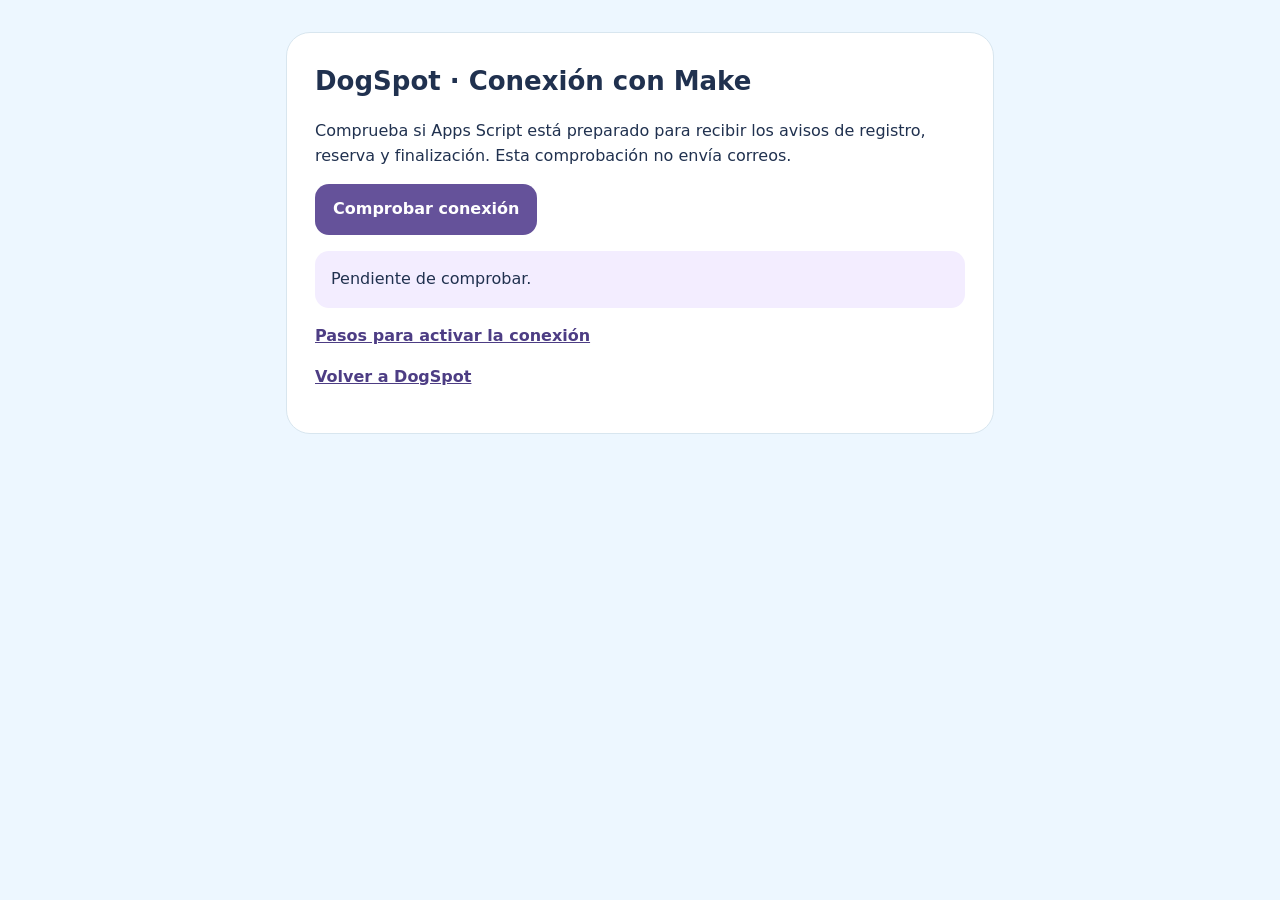
<file: conexion-make.html>
<!doctype html>
<html lang="es"><head><meta charset="utf-8"><meta name="viewport" content="width=device-width,initial-scale=1"><meta name="robots" content="noindex,nofollow"><title>DogSpot · Conexión con Make</title>
<style>body{font:16px/1.55 system-ui,sans-serif;background:#edf7ff;color:#20314f;margin:0;padding:32px 18px}main{max-width:650px;margin:auto;background:white;border:1px solid #d8e6ef;border-radius:24px;padding:28px}h1{font-size:26px;margin-top:0}button,a{font:inherit;font-weight:700}button{border:0;border-radius:14px;background:#65529a;color:white;padding:13px 18px;cursor:pointer}button:disabled{opacity:.6}#status{white-space:pre-line;background:#f3edff;padding:16px;border-radius:14px}a{color:#4d3d84}</style></head>
<body><main><h1>DogSpot · Conexión con Make</h1><p>Comprueba si Apps Script está preparado para recibir los avisos de registro, reserva y finalización. Esta comprobación no envía correos.</p><button id="check">Comprobar conexión</button><p id="status" role="status">Pendiente de comprobar.</p><p><a href="./MAKE_CONEXION.md">Pasos para activar la conexión</a></p><p><a href="./">Volver a DogSpot</a></p></main>
<script type="module">
import {getMakeRelay} from './dogspot-make.mjs';
const button=document.getElementById('check'),status=document.getElementById('status');
button.onclick=async()=>{
 button.disabled=true;status.textContent='Comprobando el puente de Apps Script…';
 try{
  const response=await fetch('./email-config.json',{cache:'no-store'});if(!response.ok)throw Error('config');
  const config=await response.json(),relay=getMakeRelay(config),ready=relay&&await relay.connect();
  status.textContent=ready?'Puente de Make preparado.\nActiva el escenario principal de Make. Después prueba un registro nuevo desde DogSpot y comprueba el correo y la fila en Automatizaciones.':'Todavía falta activar el puente en Apps Script.\nSigue los pasos de activación y actualiza la implementación existente. Mientras el puente no esté preparado, DogSpot conserva su envío anterior por EmailJS.';
 }catch{status.textContent='No se pudo comprobar el puente. Revisa la implementación de Apps Script y vuelve a cargar esta página.';}
 finally{button.disabled=false;}
};
</script></body></html>
</file>
